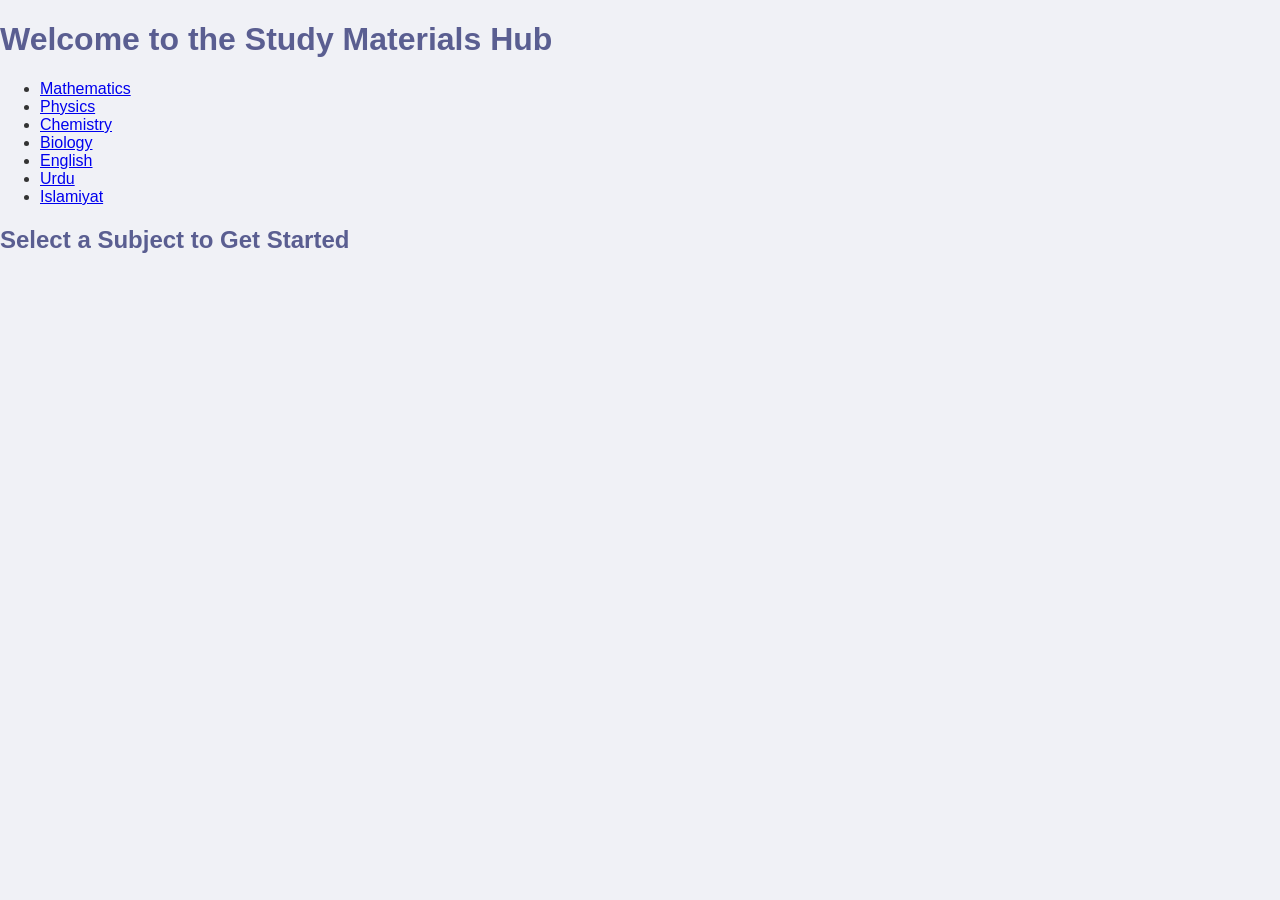
<file: index.html>
<!DOCTYPE html>
<html lang="en">
<head>
    <meta charset="UTF-8">
    <meta name="viewport" content="width=device-width, initial-scale=1.0">
    <link rel="stylesheet" href="style.css">
    <title>Study Materials</title>
</head>
<body>
    <header>
        <h1>Welcome to the Study Materials Hub</h1>
    </header>
    <nav>
        <ul>
            <li><a href="subjects/mathematics.html">Mathematics</a></li>
            <li><a href="subjects/physics.html">Physics</a></li>
            <li><a href="subjects/chemistry.html">Chemistry</a></li>
            <li><a href="subjects/biology.html">Biology</a></li>
            <li><a href="subjects/english.html">English</a></li>
            <li><a href="subjects/urdu.html">Urdu</a></li>
            <li><a href="subjects/islamiyat.html">Islamiyat</a></li>
        </ul>
    </nav>
    <main>
        <h2>Select a Subject to Get Started</h2>
    </main>
    <script src="script.js"></script>
</body>
</html>
</file>
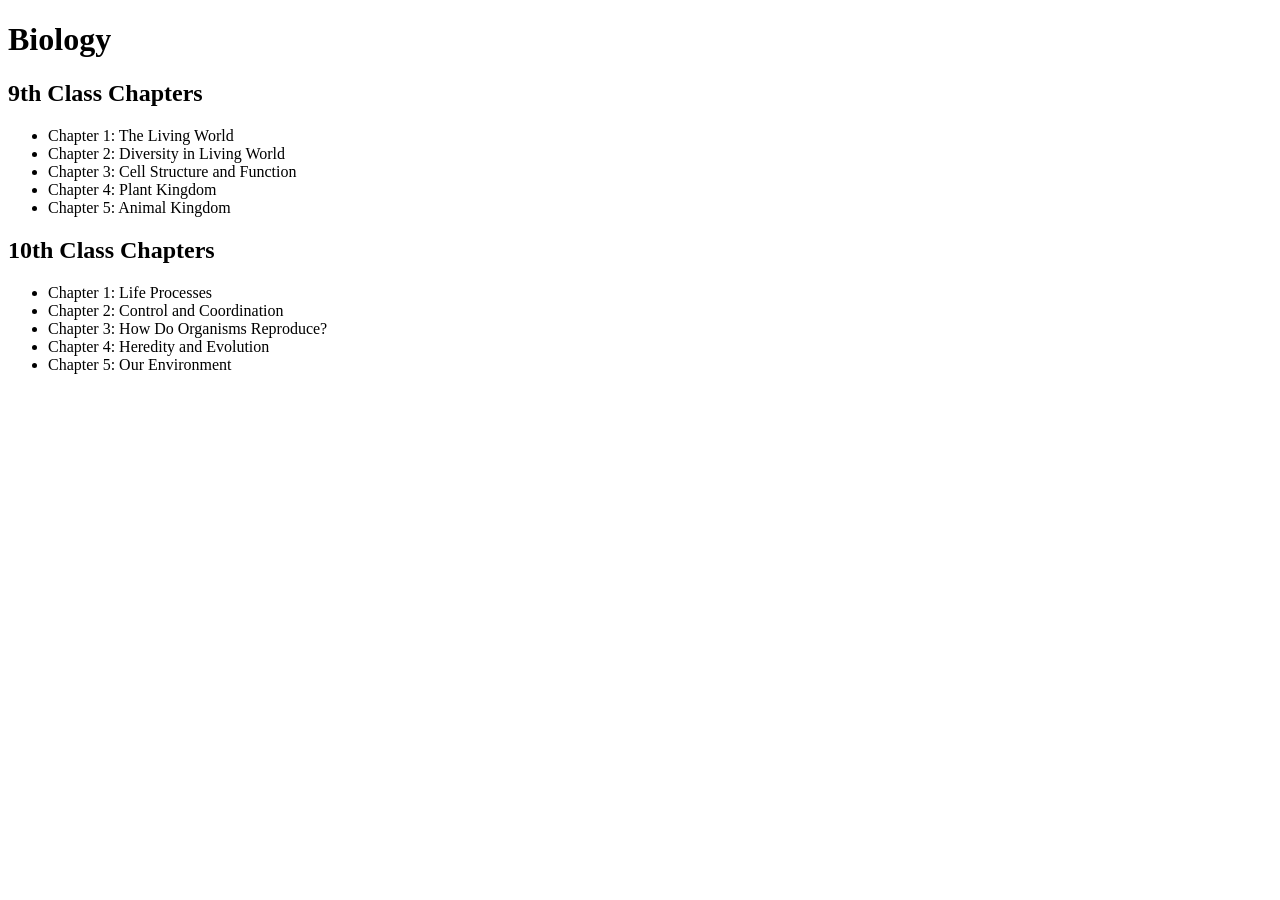
<file: subjects/biology.html>
<!DOCTYPE html>
<html lang="en">
<head>
    <meta charset="UTF-8">
    <meta name="viewport" content="width=device-width, initial-scale=1.0">
    <title>Biology - 9th and 10th Class Chapters</title>
</head>
<body>
    <h1>Biology</h1>
    <h2>9th Class Chapters</h2>
    <ul>
        <li>Chapter 1: The Living World</li>
        <li>Chapter 2: Diversity in Living World</li>
        <li>Chapter 3: Cell Structure and Function</li>
        <li>Chapter 4: Plant Kingdom</li>
        <li>Chapter 5: Animal Kingdom</li>
    </ul>
    
    <h2>10th Class Chapters</h2>
    <ul>
        <li>Chapter 1: Life Processes</li>
        <li>Chapter 2: Control and Coordination</li>
        <li>Chapter 3: How Do Organisms Reproduce?</li>
        <li>Chapter 4: Heredity and Evolution</li>
        <li>Chapter 5: Our Environment</li>
    </ul>
</body>
</html>
</file>
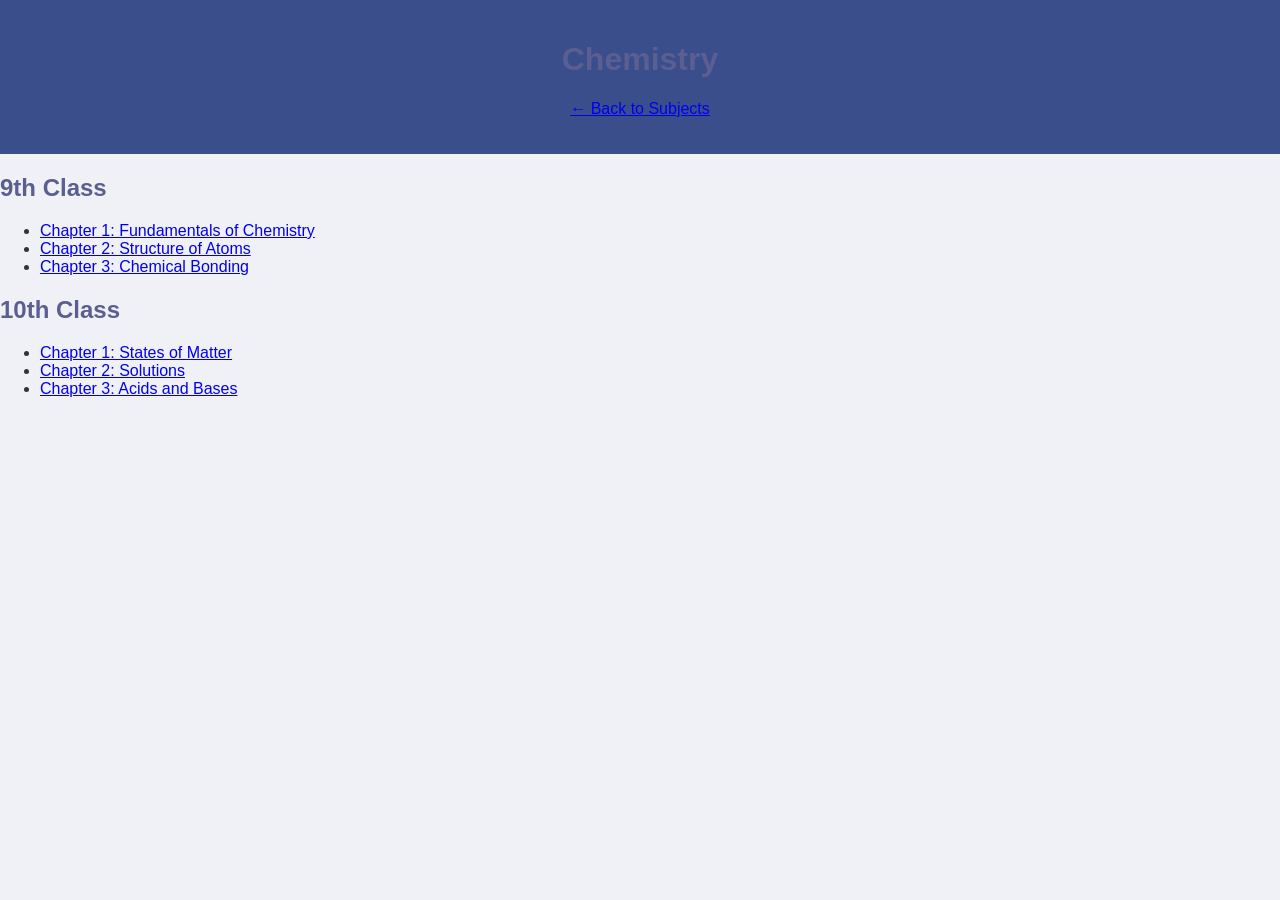
<file: subjects/chemistry.html>
<!DOCTYPE html>
<html lang="en">
<head>
    <meta charset="UTF-8">
    <meta name="viewport" content="width=device-width, initial-scale=1.0">
    <link rel="stylesheet" href="../style.css">
    <title>Chemistry</title>
</head>
<body>
    <header class="header">
        <h1>Chemistry</h1>
        <p><a href="../index.html">← Back to Subjects</a></p>
    </header>
    <main>
        <section>
            <h2>9th Class</h2>
            <ul>
                <li><a href="chemistry9-ch1.html">Chapter 1: Fundamentals of Chemistry</a></li>
                <li><a href="chemistry9-ch2.html">Chapter 2: Structure of Atoms</a></li>
                <li><a href="chemistry9-ch3.html">Chapter 3: Chemical Bonding</a></li>
            </ul>
        </section>
        <section>
            <h2>10th Class</h2>
            <ul>
                <li><a href="chemistry10-ch1.html">Chapter 1: States of Matter</a></li>
                <li><a href="chemistry10-ch2.html">Chapter 2: Solutions</a></li>
                <li><a href="chemistry10-ch3.html">Chapter 3: Acids and Bases</a></li>
            </ul>
        </section>
    </main>
    <script src="../script.js"></script>
</body>
</html>
</file>
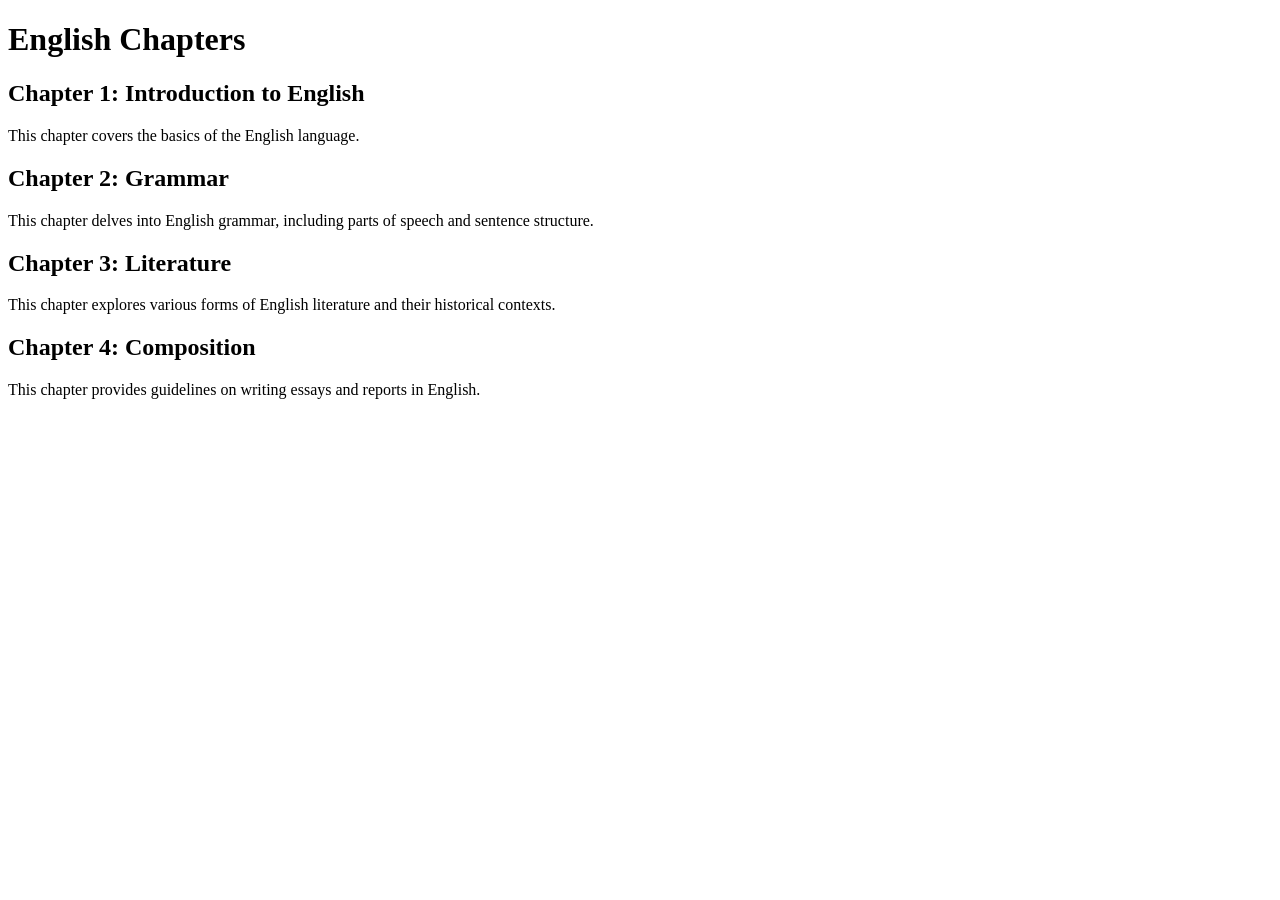
<file: subjects/english.html>
<!DOCTYPE html>
<html>
<head>
    <title>English Chapters</title>
</head>
<body>
    <h1>English Chapters</h1>
    <h2>Chapter 1: Introduction to English</h2>
    <p>This chapter covers the basics of the English language.</p>
    <h2>Chapter 2: Grammar</h2>
    <p>This chapter delves into English grammar, including parts of speech and sentence structure.</p>
    <h2>Chapter 3: Literature</h2>
    <p>This chapter explores various forms of English literature and their historical contexts.</p>
    <h2>Chapter 4: Composition</h2>
    <p>This chapter provides guidelines on writing essays and reports in English.</p>
</body>
</html>
</file>
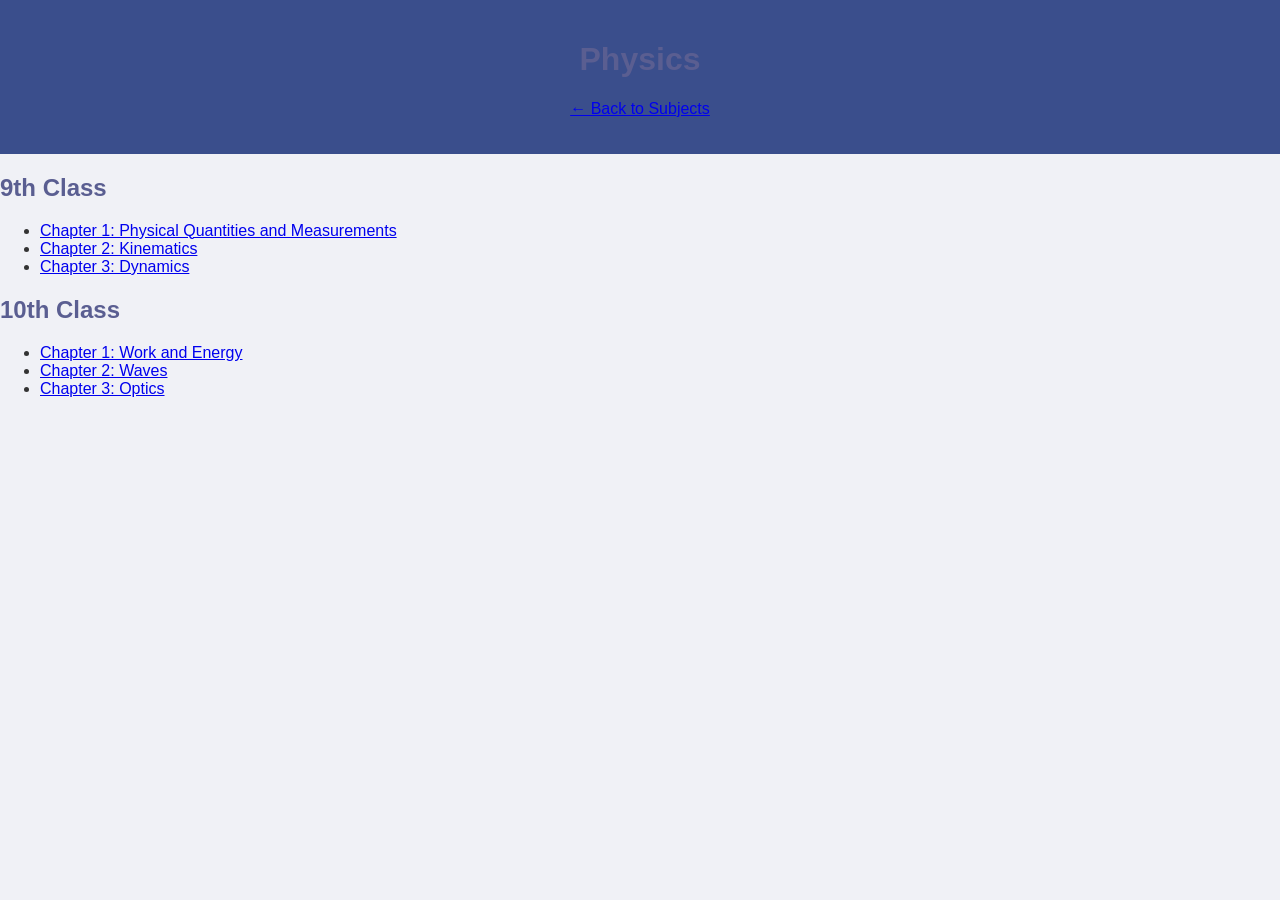
<file: subjects/physics.html>
<!DOCTYPE html>
<html lang="en">
<head>
    <meta charset="UTF-8">
    <meta name="viewport" content="width=device-width, initial-scale=1.0">
    <link rel="stylesheet" href="../style.css">
    <title>Physics</title>
</head>
<body>
    <header class="header">
        <h1>Physics</h1>
        <p><a href="../index.html">← Back to Subjects</a></p>
    </header>
    <main>
        <section>
            <h2>9th Class</h2>
            <ul>
                <li><a href="physics9-ch1.html">Chapter 1: Physical Quantities and Measurements</a></li>
                <li><a href="physics9-ch2.html">Chapter 2: Kinematics</a></li>
                <li><a href="physics9-ch3.html">Chapter 3: Dynamics</a></li>
            </ul>
        </section>
        <section>
            <h2>10th Class</h2>
            <ul>
                <li><a href="physics10-ch1.html">Chapter 1: Work and Energy</a></li>
                <li><a href="physics10-ch2.html">Chapter 2: Waves</a></li>
                <li><a href="physics10-ch3.html">Chapter 3: Optics</a></li>
            </ul>
        </section>
    </main>
    <script src="../script.js"></script>
</body>
</html>
</file>
<file: style.css>
body {
    background-color: #F0F1F6; /* Light background */
    font-family: Arial, sans-serif;
    color: #333;
    margin: 0;
    padding: 0;
}

h1, h2, h3, h4, h5, h6 {
    color: #5A5E91; /* Dull purple */
}

.header {
    background-color: #3A4E8C; /* Dull blue */
    padding: 20px;
    text-align: center;
    color: white;
}

.button {
    background-color: #F6D74C; /* Dull yellow */
    color: #333;
    padding: 10px 20px;
    border: none;
    border-radius: 5px;
    cursor: pointer;
}

.button:hover {
    opacity: 0.8;
}
</file>
